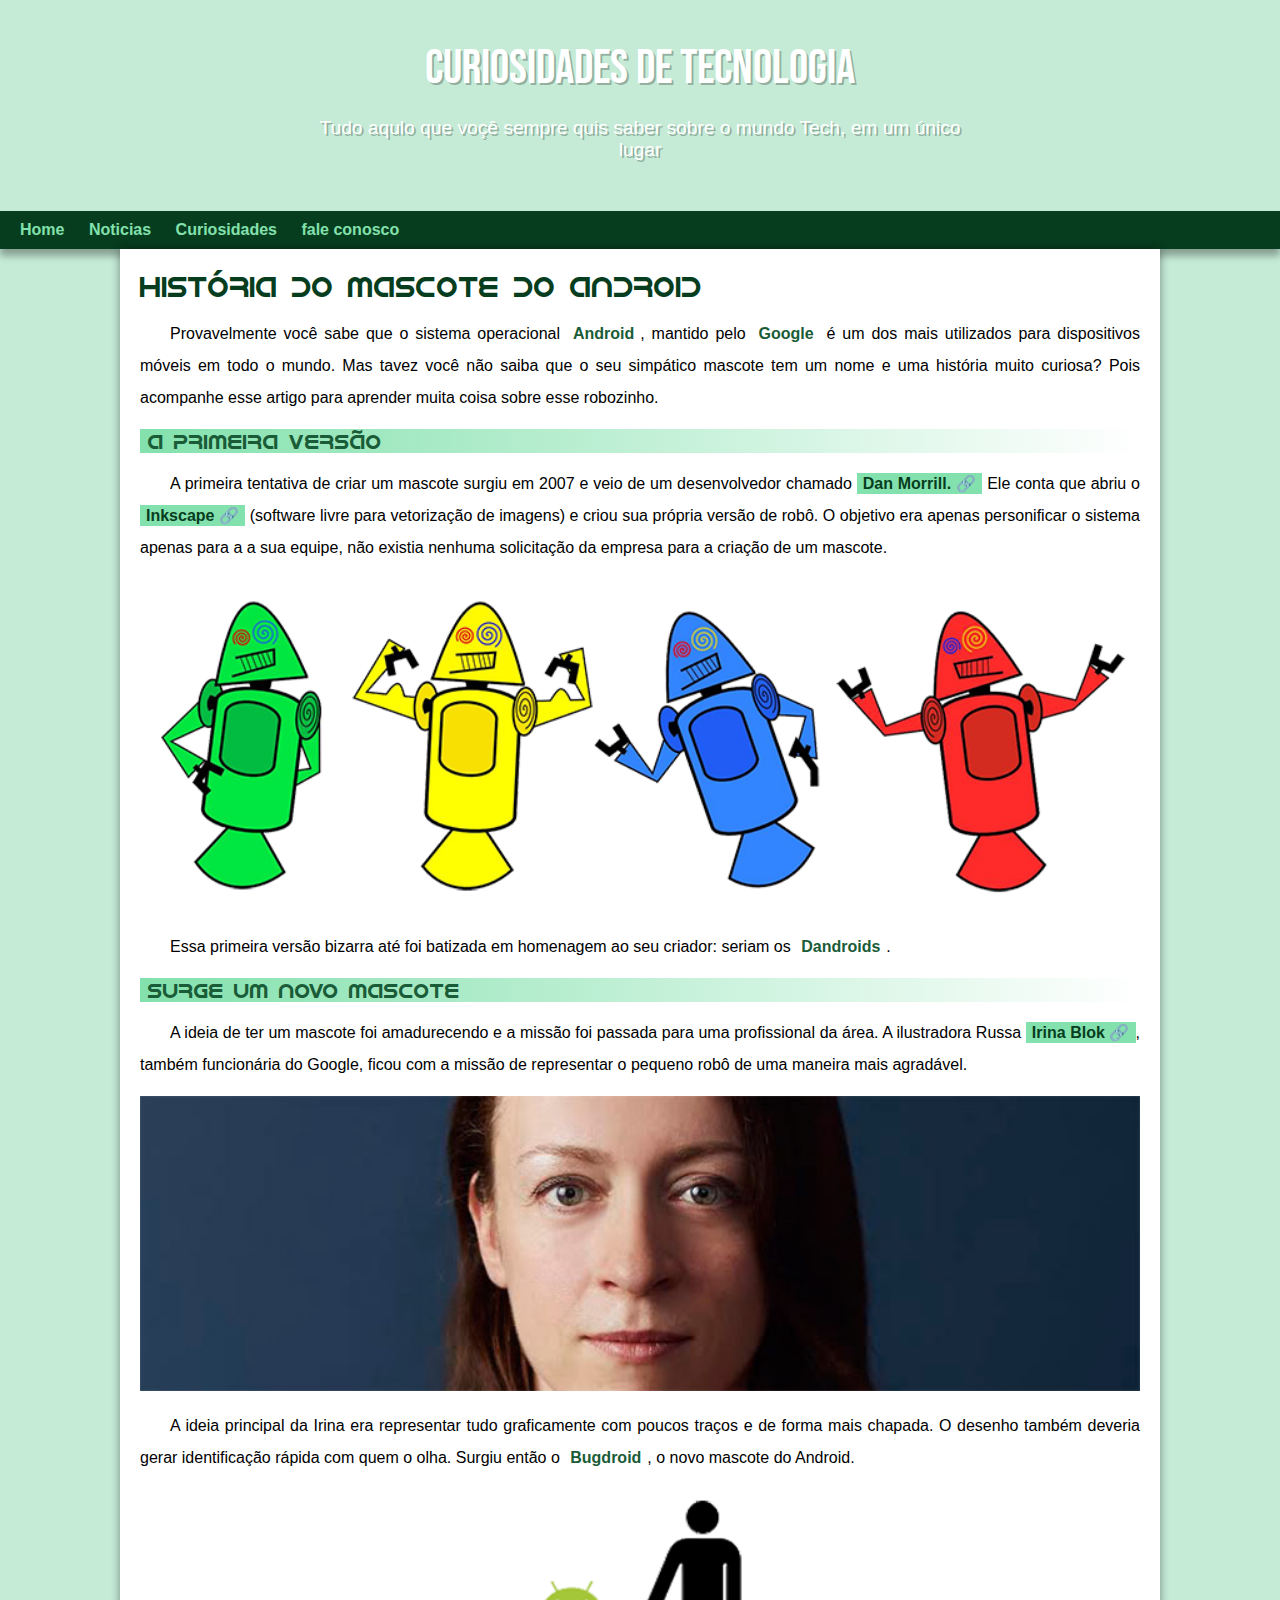
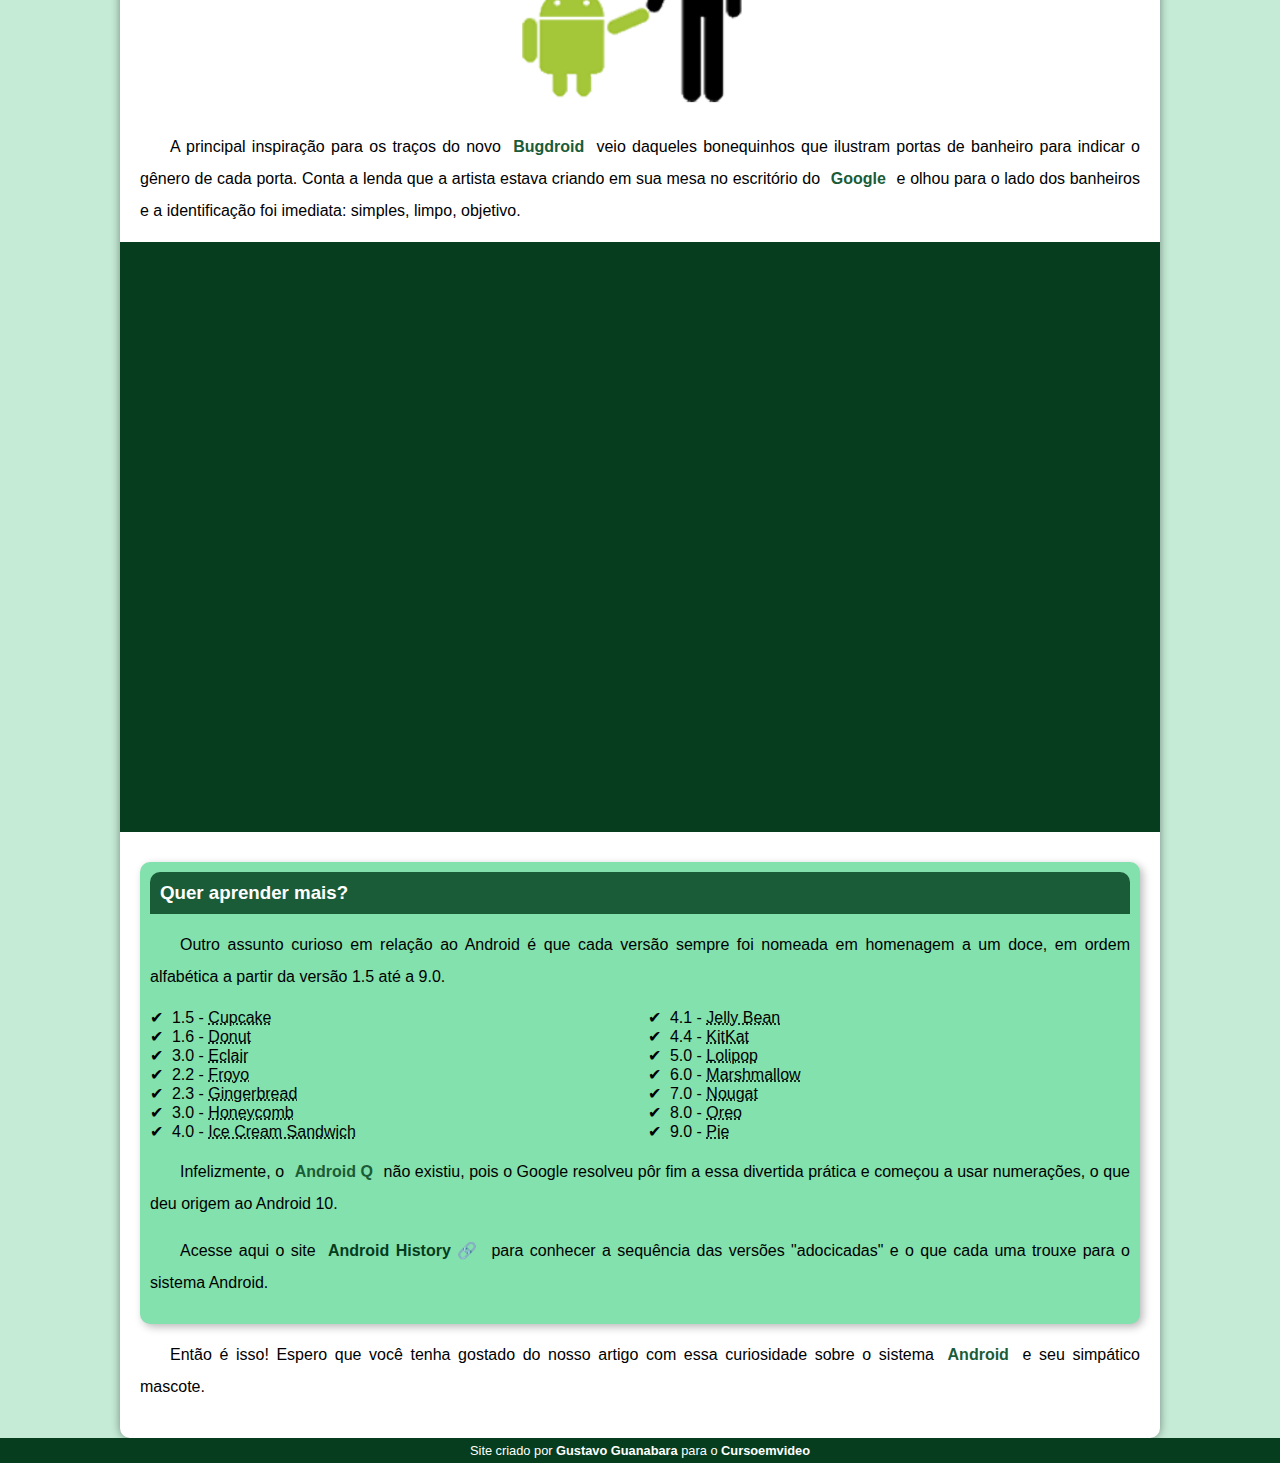
<file: index.html>
<!DOCTYPE html>
<html lang="pt-br">
<head>
    <meta charset="UTF-8">
    <meta http-equiv="X-UA-Compatible" content="IE=edge">
    <meta name="viewport" content="width=device-width, initial-scale=1.0">
    <title>Document</title>
    <link rel="shortcut icon" href="imagens/favicon.ico" type="image/x-icon">
    <link rel="stylesheet" href="estilo/style.css">
</head>

<body>

    <header>

        <h1>Curiosidades de Tecnologia</h1>

        <p>Tudo aqulo que voçê sempre quis saber sobre o mundo Tech, em um único lugar</p>

    </header>

    <nav>
        <a href="#">Home</a>
        <a href="#">Noticias</a>
        <a href="#">Curiosidades</a>
        <a href="#">fale conosco</a>
    </nav>

    <main>

        <article>

            <h1>História do Mascote do Android</h1>

            <p>Provavelmente você sabe que o sistema operacional <strong>Android</strong>, mantido pelo <strong>Google</strong> é um dos mais utilizados para dispositivos móveis em todo o mundo. Mas tavez você não saiba que o seu simpático mascote tem um nome e uma história muito curiosa? Pois acompanhe esse artigo para aprender muita coisa sobre esse robozinho.</p>

            <h2>A primeira versão</h2>

            <p>A primeira tentativa de criar um mascote surgiu em 2007 e veio de um desenvolvedor chamado <a href="https://androidcommunity.com/dan-morrill-shows-us-the-android-mascot-that-almost-was-20130103/" target="_blank" class="externo">Dan Morrill.</a> Ele conta que abriu o <a href="https://inkscape.org/pt-br/" target="_blank" class="externo">Inkscape</a> (software livre para vetorização de imagens) e criou sua própria versão de robô. O objetivo era apenas personificar o sistema apenas para a a sua equipe, não existia nenhuma solicitação da empresa para a criação de um mascote.</p>

            <picture>
                <source media="(max-width: 670px)" srcset="imagens/dan-droids-pq.png">
                <img src="imagens/dan-droids.png" alt="Primeiro mascote do Android"></picture>

            <p>Essa primeira versão bizarra até foi batizada em homenagem ao seu criador: seriam os <strong>Dandroids</strong>.</p>

            <h2>Surge um novo mascote</h2>

            <p>A ideia de ter um mascote foi amadurecendo e a missão foi passada para uma profissional da área. A ilustradora Russa <a href="https://www.irinablok.com/" target="_blank" class="externo">Irina Blok</a>, também funcionária do Google, ficou com a missão de representar o pequeno robô de uma maneira mais agradável.</p>

            <picture>
                <source media="(max-width: 670px)" srcset="imagens/irina-blok-pq.jpg">
                <img src="imagens/irina-blok.jpg" alt="Irina Blok, criadora do Android">
            </picture>

            <p>A ideia principal da Irina era representar tudo graficamente com poucos traços e de forma mais chapada. O desenho também deveria gerar identificação rápida com quem o olha. Surgiu então o <strong>Bugdroid</strong>, o novo mascote do Android.</p>

            <img src="imagens/bugdroid.png" class="pequena" alt="Bugdroid">

            <p>A principal inspiração para os traços do novo <strong>Bugdroid</strong> veio daqueles bonequinhos que ilustram portas de banheiro para indicar o gênero de cada porta. Conta a lenda que a artista estava criando em sua mesa no escritório do <strong>Google</strong> e olhou para o lado dos banheiros e a identificação foi imediata: simples, limpo, objetivo.</p>

            <div class="video">
                <iframe width="560" height="315" src="https://www.youtube.com/embed/l2UDgpLz20M" title="YouTube video player" frameborder="0" allow="accelerometer; autoplay; clipboard-write; encrypted-media; gyroscope; picture-in-picture; web-share" allowfullscreen></iframe>
            </div>
            
            <aside>

                <h3>Quer aprender mais?</h3> 

                <p>Outro assunto curioso em relação ao Android é que cada versão sempre foi nomeada em homenagem a um doce, em ordem alfabética a partir da versão 1.5 até a 9.0.</p>

                <ul>
                    <li>1.5 - <abbr title="Bolo de Copo">Cupcake</abbr></li>
                    <li>1.6 - <abbr title="Rosquinha">Donut</abbr></li>
                    <li>3.0 - <abbr title="Bomba de chocolate">Eclair</abbr></li>
                    <li>2.2 - <abbr title="Iorgute congelado">Froyo</abbr></li>
                    <li>2.3 - <abbr title="Biscoito de Genbibre">Gingerbread</abbr></li>
                    <li>3.0 - <abbr title="Favo de mel">Honeycomb</abbr></li>
                    <li>4.0 - <abbr title="Sanduiche de Sorvete">Ice Cream Sandwich</abbr></li>
                    <li>4.1 - <abbr title="Jujuba">Jelly Bean</abbr></li>
                    <li>4.4 - <abbr title="KitKat">KitKat</abbr></li>
                    <li>5.0 - <abbr title="Pirulito">Lolipop</abbr></li>
                    <li>6.0 - <abbr title="Marshmallow">Marshmallow</abbr></li>
                    <li>7.0 - <abbr title="Torrone">Nougat</abbr></li>
                    <li>8.0 - <abbr title="Oreo">Oreo</abbr></li>
                    <li>9.0 - <abbr title="Torta">Pie</abbr></li>
                </ul>

                <p>Infelizmente, o <strong>Android Q</strong> não existiu, pois o Google resolveu pôr fim a essa divertida prática e começou a usar numerações, o que deu origem ao Android 10.</p>

                <p>Acesse aqui o site <a href="https://www.android.com/intl/en_uk/history/" target="_blank" class="externo">Android History</a> para conhecer a sequência das versões "adocicadas" e o que cada uma trouxe para o sistema Android.</p>

            </aside>
            

            <p>Então é isso! Espero que você tenha gostado do nosso artigo com essa curiosidade sobre o sistema <strong>Android</strong> e seu simpático mascote.</p>

        </article>

    </main>

    <footer>

        <p>Site criado por <a href="https://github.com/gustavoguanabara" target="_blank">Gustavo Guanabara</a> para o <a href="https://www.youtube.com/@CursoemVideo" target="_blank">Cursoemvideo</a></p>

    </footer>

</body>

</html>
</file>
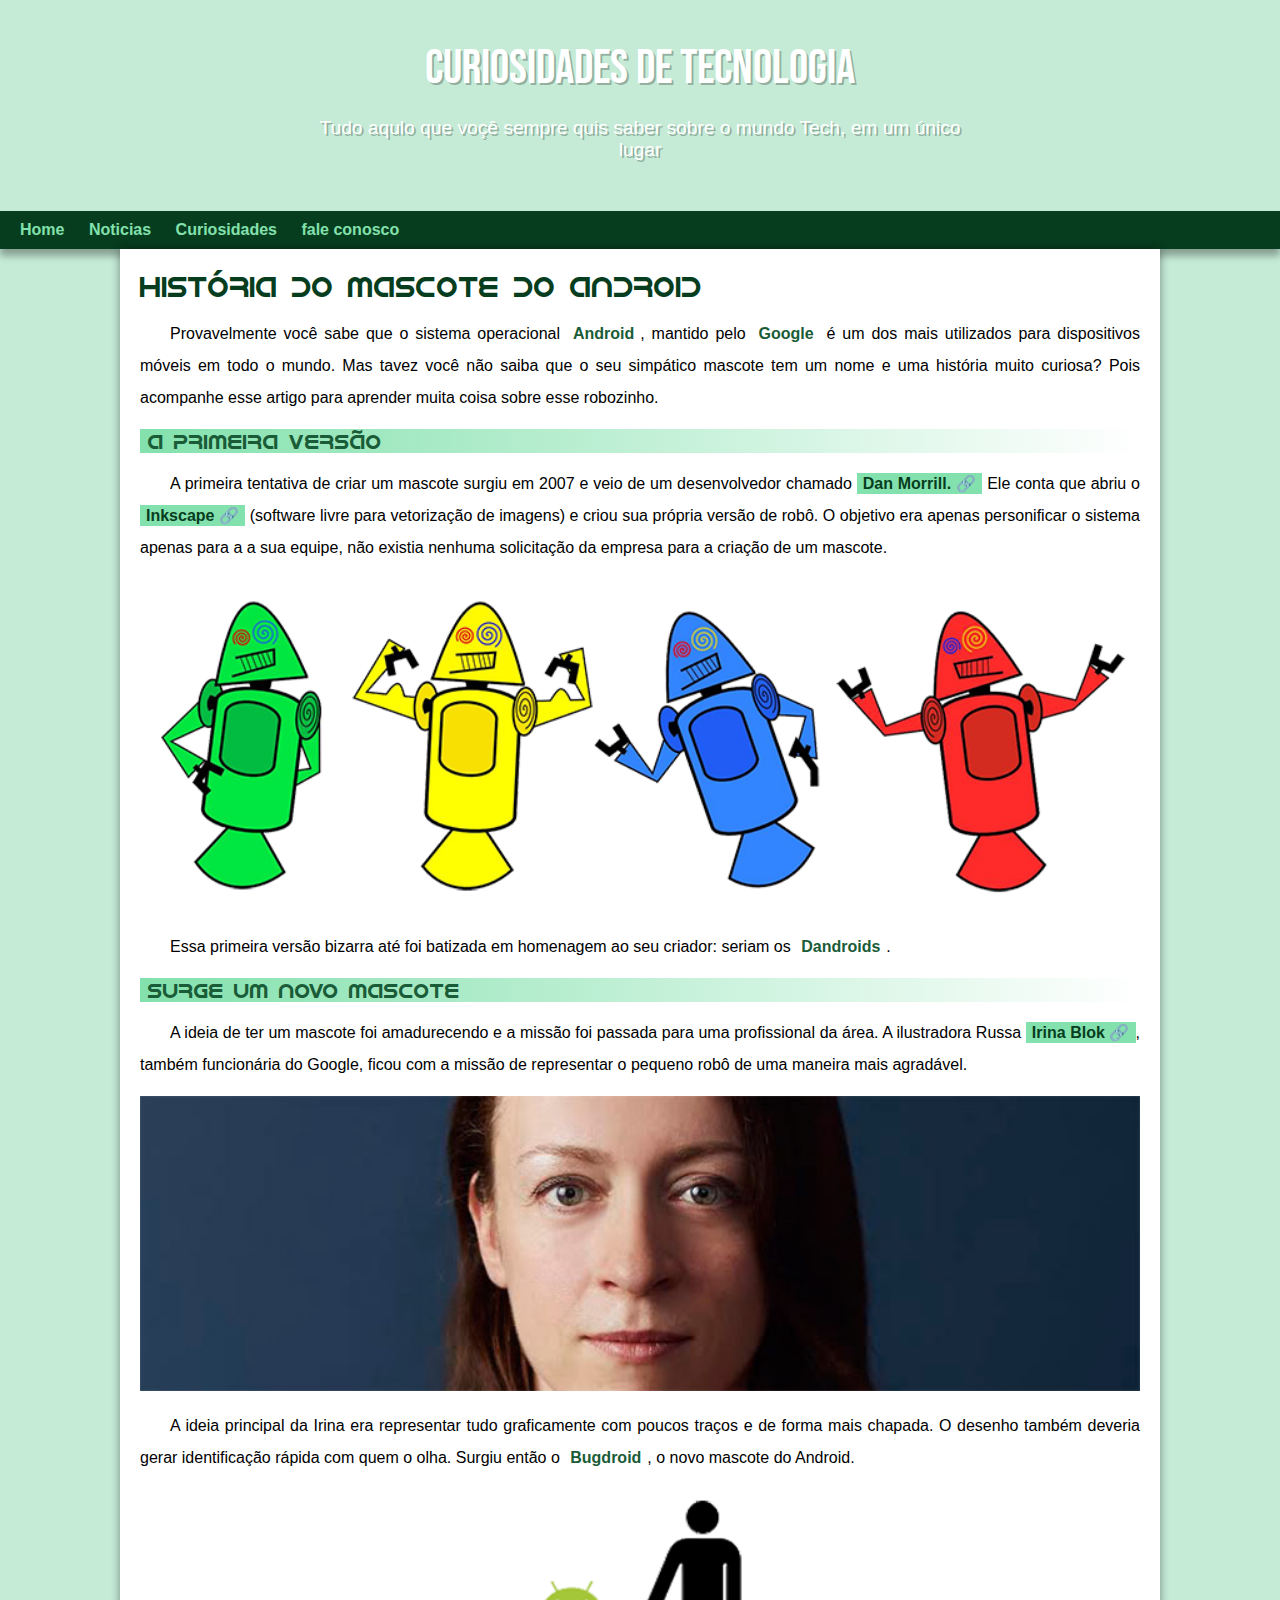
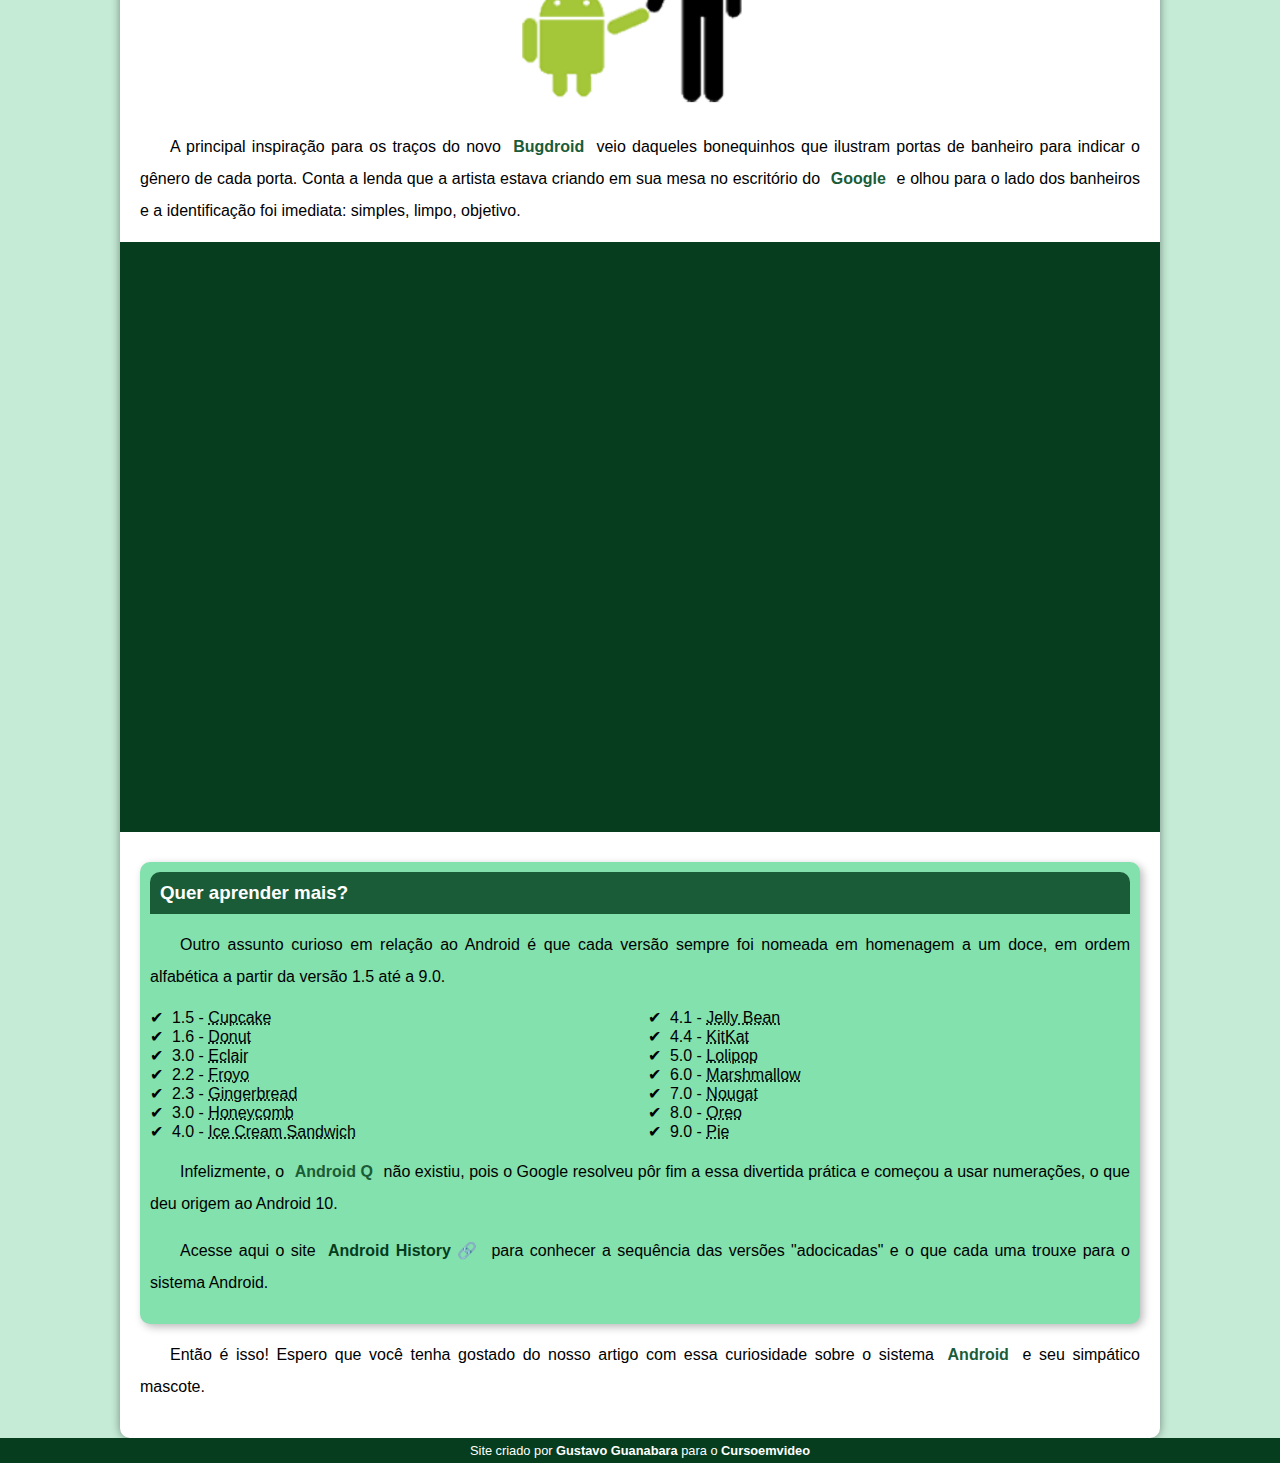
<file: android.html>
<!DOCTYPE html>
<html lang="pt-br">
<head>
    <meta charset="UTF-8">
    <meta http-equiv="X-UA-Compatible" content="IE=edge">
    <meta name="viewport" content="width=device-width, initial-scale=1.0">
    <title>Document</title>
    <link rel="shortcut icon" href="imagens/favicon.ico" type="image/x-icon">
    <link rel="stylesheet" href="estilo/style.css">
</head>

<body>

    <header>

        <h1>Curiosidades de Tecnologia</h1>

        <p>Tudo aqulo que voçê sempre quis saber sobre o mundo Tech, em um único lugar</p>

    </header>

    <nav>
        <a href="#">Home</a>
        <a href="#">Noticias</a>
        <a href="#">Curiosidades</a>
        <a href="#">fale conosco</a>
    </nav>

    <main>

        <article>

            <h1>História do Mascote do Android</h1>

            <p>Provavelmente você sabe que o sistema operacional <strong>Android</strong>, mantido pelo <strong>Google</strong> é um dos mais utilizados para dispositivos móveis em todo o mundo. Mas tavez você não saiba que o seu simpático mascote tem um nome e uma história muito curiosa? Pois acompanhe esse artigo para aprender muita coisa sobre esse robozinho.</p>

            <h2>A primeira versão</h2>

            <p>A primeira tentativa de criar um mascote surgiu em 2007 e veio de um desenvolvedor chamado <a href="https://androidcommunity.com/dan-morrill-shows-us-the-android-mascot-that-almost-was-20130103/" target="_blank" class="externo">Dan Morrill.</a> Ele conta que abriu o <a href="https://inkscape.org/pt-br/" target="_blank" class="externo">Inkscape</a> (software livre para vetorização de imagens) e criou sua própria versão de robô. O objetivo era apenas personificar o sistema apenas para a a sua equipe, não existia nenhuma solicitação da empresa para a criação de um mascote.</p>

            <picture>
                <source media="(max-width: 670px)" srcset="imagens/dan-droids-pq.png">
                <img src="imagens/dan-droids.png" alt="Primeiro mascote do Android"></picture>

            <p>Essa primeira versão bizarra até foi batizada em homenagem ao seu criador: seriam os <strong>Dandroids</strong>.</p>

            <h2>Surge um novo mascote</h2>

            <p>A ideia de ter um mascote foi amadurecendo e a missão foi passada para uma profissional da área. A ilustradora Russa <a href="https://www.irinablok.com/" target="_blank" class="externo">Irina Blok</a>, também funcionária do Google, ficou com a missão de representar o pequeno robô de uma maneira mais agradável.</p>

            <picture>
                <source media="(max-width: 670px)" srcset="imagens/irina-blok-pq.jpg">
                <img src="imagens/irina-blok.jpg" alt="Irina Blok, criadora do Android">
            </picture>

            <p>A ideia principal da Irina era representar tudo graficamente com poucos traços e de forma mais chapada. O desenho também deveria gerar identificação rápida com quem o olha. Surgiu então o <strong>Bugdroid</strong>, o novo mascote do Android.</p>

            <img src="imagens/bugdroid.png" class="pequena" alt="Bugdroid">

            <p>A principal inspiração para os traços do novo <strong>Bugdroid</strong> veio daqueles bonequinhos que ilustram portas de banheiro para indicar o gênero de cada porta. Conta a lenda que a artista estava criando em sua mesa no escritório do <strong>Google</strong> e olhou para o lado dos banheiros e a identificação foi imediata: simples, limpo, objetivo.</p>

            <div class="video">
                <iframe width="560" height="315" src="https://www.youtube.com/embed/l2UDgpLz20M" title="YouTube video player" frameborder="0" allow="accelerometer; autoplay; clipboard-write; encrypted-media; gyroscope; picture-in-picture; web-share" allowfullscreen></iframe>
            </div>
            
            <aside>

                <h3>Quer aprender mais?</h3> 

                <p>Outro assunto curioso em relação ao Android é que cada versão sempre foi nomeada em homenagem a um doce, em ordem alfabética a partir da versão 1.5 até a 9.0.</p>

                <ul>
                    <li>1.5 - <abbr title="Bolo de Copo">Cupcake</abbr></li>
                    <li>1.6 - <abbr title="Rosquinha">Donut</abbr></li>
                    <li>3.0 - <abbr title="Bomba de chocolate">Eclair</abbr></li>
                    <li>2.2 - <abbr title="Iorgute congelado">Froyo</abbr></li>
                    <li>2.3 - <abbr title="Biscoito de Genbibre">Gingerbread</abbr></li>
                    <li>3.0 - <abbr title="Favo de mel">Honeycomb</abbr></li>
                    <li>4.0 - <abbr title="Sanduiche de Sorvete">Ice Cream Sandwich</abbr></li>
                    <li>4.1 - <abbr title="Jujuba">Jelly Bean</abbr></li>
                    <li>4.4 - <abbr title="KitKat">KitKat</abbr></li>
                    <li>5.0 - <abbr title="Pirulito">Lolipop</abbr></li>
                    <li>6.0 - <abbr title="Marshmallow">Marshmallow</abbr></li>
                    <li>7.0 - <abbr title="Torrone">Nougat</abbr></li>
                    <li>8.0 - <abbr title="Oreo">Oreo</abbr></li>
                    <li>9.0 - <abbr title="Torta">Pie</abbr></li>
                </ul>

                <p>Infelizmente, o <strong>Android Q</strong> não existiu, pois o Google resolveu pôr fim a essa divertida prática e começou a usar numerações, o que deu origem ao Android 10.</p>

                <p>Acesse aqui o site <a href="https://www.android.com/intl/en_uk/history/" target="_blank" class="externo">Android History</a> para conhecer a sequência das versões "adocicadas" e o que cada uma trouxe para o sistema Android.</p>

            </aside>
            

            <p>Então é isso! Espero que você tenha gostado do nosso artigo com essa curiosidade sobre o sistema <strong>Android</strong> e seu simpático mascote.</p>

        </article>

    </main>

    <footer>

        <p>Site criado por <a href="https://github.com/gustavoguanabara" target="_blank">Gustavo Guanabara</a> para o <a href="https://www.youtube.com/@CursoemVideo" target="_blank">Cursoemvideo</a></p>

    </footer>

</body>

</html>
</file>
<file: estilo/style.css>
@charset "UTF-8";


@import url('https://fonts.googleapis.com/css2?family=Bebas+Neue&display=swap');

@font-face {
    font-family: 'Android';
    src: url('../fontes/idroid.otf') format('opentype');
    font-weight: normal;
}

:root {
    --cor0: #c5ebd6;
    --cor1: #83e1ad;
    --cor2: #3ddc84;
    --cor3: #2fa866;
    --cor4: #1a5c37;
    --cor5: #063d1e;

    --fonte-padrao: Arial, Verdana, Helvetica, sans-serif;
    --fonte-destaque: 'Bebas Neue', cursive;
    --font-android: 'Android', cursive;
}

* {
    margin: 0px;
    padding: 0px;
}


body {
    background-color: var(--cor0);
    font-family: var(--fonte-padrao);
}

a.externo::after {
    content: '\00A0\1F517';
}

header {
    background-image: linear-gradient(to bottom var(--cor3), var(--cor5));
    min-height: 150px;
    text-align: center;
    padding-top: 40px;
}

header > h1 {
    color: white;
    font-family: var(--fonte-destaque);
    margin-bottom: 20px;
    font-size: 3em;
    font-weight: normal;
    text-shadow: 2px 2px 0px rgba(0, 0, 0, 0.267);
}

header > p {
    font-family: var(--fonte-padrao);
    font-size: 1.2em;
    color: white;
    max-width: 670px;
    padding-right: 10px;
    padding-left: 10px;
    margin: auto;
    padding-bottom: 50px;
    text-shadow: 2px 2px 0px rgba(0, 0, 0, 0.267);
}

nav {
    background-color: var(--cor5);
    padding: 10px;
    box-shadow: 0px 7px 7px rgba(0, 0, 0, 0.315);
}
nav > a {
    color: var(--cor1);
    padding: 10px;
    border-radius: 5px;
    text-decoration: none;
    font-weight: bold;
    transition-duration: .5s;
}
nav a:hover {
    background-color: var(--cor3);
    color: var(--cor5);
}

main {
    min-width: 300px;
    max-width: 1000px;
    margin: auto;
    padding: 20px;
    background-color: white;
    box-shadow: 0px 0px 10px rgba(0, 0, 0, 0.418);
    border-bottom-left-radius: 10px;
    border-bottom-right-radius: 10px;
}

main h1 {
    color: var(--cor5);
    font-family: var(--font-android);
    font-weight: normal;
    font-size: 1.8em;
}

main h2 {
    font-family: var(--font-android);
    color: var(--cor4);
    font-size: 1.3em;
    font-weight: normal;
    background-image: linear-gradient(to right
    ,var(--cor1), transparent);
    text-indent: 8px;
}

main p {
    margin: 15px 0px;
    text-align: justify;
    text-indent: 30px;
    font-size: 1em;
    line-height: 2em;
}

main strong {
    color: var(--cor4);
    font-weight: bold;
    padding: 2px 6px;
}

main a {
    text-decoration: none;
    font-weight: bold;
    color: var(--cor5);
    background-color: var(--cor1);
    padding: 2px 6px;
} 

main a:hover {
    text-decoration: underline;
    color: var(--cor4);
}

main img {
    width: 100%;
}

main img.pequena {
    max-width: 350px;
    display: block;
    margin: auto;
}

div.video {
    background-color: var(--cor5);
    margin: 0px -20px 30px -20px;
    padding: 20px;
    padding-bottom: 57%;
    position: relative;
}
div.video > iframe {
    position: absolute;
    top: 5%;
    left: 5%;
    width: 90%;
    height: 90%;

}

aside {
    background-color: var(--cor1);
    padding: 10px;
    border-radius: 10px;
    box-shadow: 3px 3px 8px rgba(0, 0, 0, 0.274);
}

aside > h3 {
    background-color: var(--cor4);
    color: white;
    padding: 10px;
    margin: -10 -10 0 -10;
    border-radius: 10px 10px 0px 0px;
}

aside > ul {
    list-style-type: '\2714\00A0\00A0';
    list-style-position: inside;
    columns: 2;
}

footer {
    background-color: var(--cor5);
    color: white;
    text-align: center;
    font-size: 0.8em;
    padding: 5px;
}

footer > p > a {
    color: white;
    font-weight: bolder;
    text-decoration: none;
}

footer a:hover {
    text-decoration: underline;
    color: var(--cor1);
}
</file>
